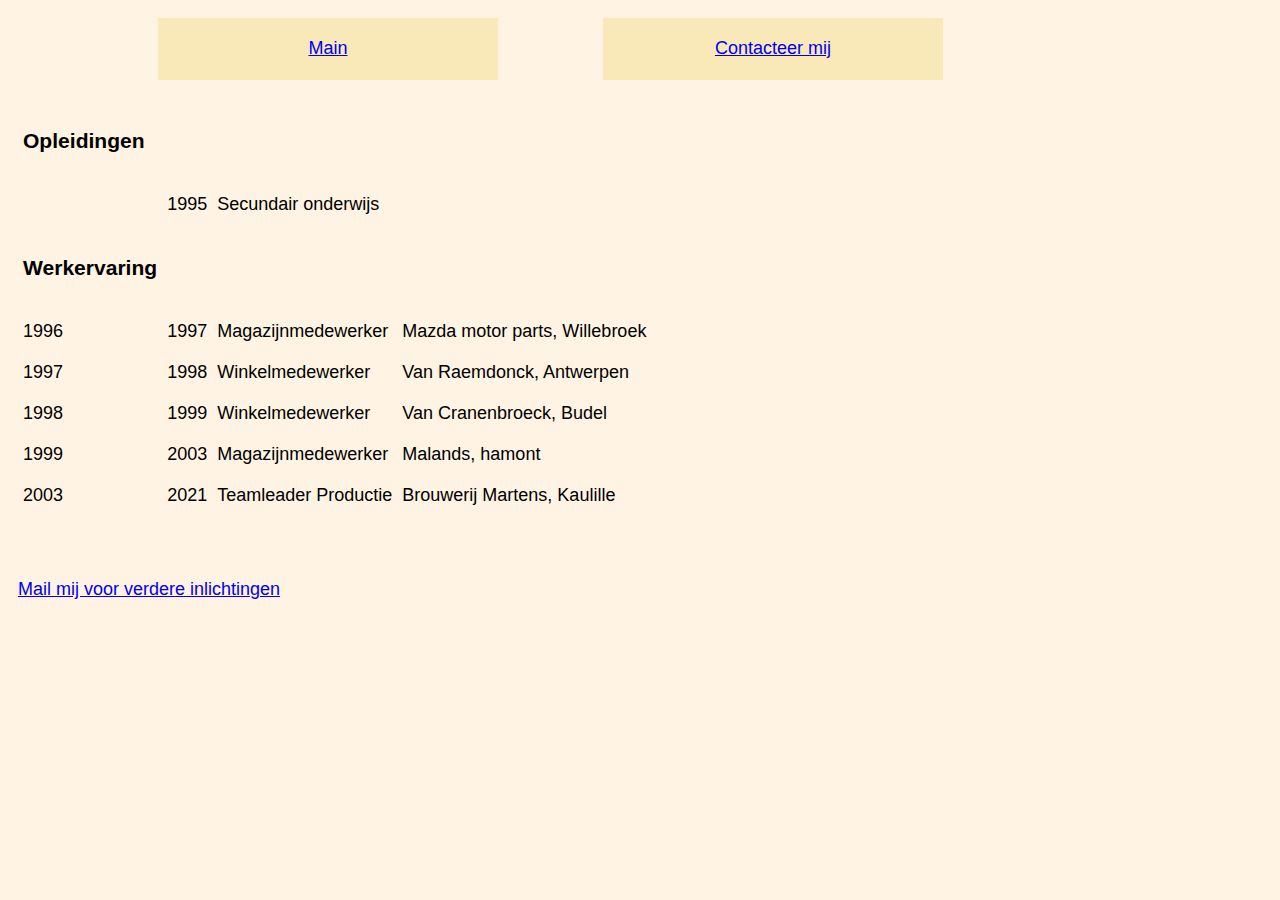
<file: huiswerk les 15/mijncv.html>
<!DOCTYPE html>
<html>
<head>
<title>Peersmans</title>
<link rel="stylesheet" type="text/css" href="text.css">
</head>
<body>
    <header>
        <!--menu horinzontaal knoppen naar andere pagina's andere kleur wanneer erover
        paragraaf over mezelf en foto, footer copyright melding naar keuze-->
        <ul>
        <li><a href="index.html"> Main </a></li>
        <li><a href="contact.html">Contacteer mij</a></li>
        </ul>
    </header>
    <table>
        <style>
            table{
        border-collapse: collapse;
    }
    td, tr{
        padding: 10px 5px;
    }
        </style>
        <tr>
            <td><h3>Opleidingen</h3></td></tr>
        <tr>
            <td></td>
            <td>1995</td>
            <td>Secundair onderwijs</td>
        </tr>
        <tr></tr>
        <tr>
            <td><h3>Werkervaring</h3></td>
        </tr>
        <tr>
            <td>1996</td><td>1997</td><td>Magazijnmedewerker</td><td>Mazda motor parts, Willebroek</td>
        </tr>
        <tr>
            <td>1997</td><td>1998</td><td>Winkelmedewerker</td><td>Van Raemdonck, Antwerpen</td>
        </tr>
        <tr>
            <td>1998</td><td>1999</td><td>Winkelmedewerker</td><td>Van Cranenbroeck, Budel</td>
        </tr>
        <tr>
            <td>1999</td><td>2003</td><td>Magazijnmedewerker</td><td>Malands, hamont</td>
        </tr>
        <tr>
            <td>2003</td><td>2021</td><td>Teamleader Productie</td><td>Brouwerij Martens, Kaulille</td>
        </tr>
    </table>
    <br>
    <br>
    <br>
    <footer>
        <a href="mailto:peersmans@icloud.com"> Mail mij voor verdere inlichtingen </a>
    </footer>
</body>
</html>
</file>
<file: huiswerk les 15/text.css>
body{
    font-family: Verdana, sans-serif; font-size: 18px; 
    background-color: rgb(255, 243, 227);
    padding-left: 10px;
    }
    p{
        margin-left: 10px;
    }
    li{
        display:inline-block;
        width: 300px;
        height: 22px;
        background-color: rgb(249, 233, 185);
        padding: 20px;
        text-align: center;
        margin-left: 100px;
    }
    li:hover{
        background-color: rgb(249, 209, 155);
    }
    table{
        border-collapse: collapse;
    }
    td, tr{
        padding: 10px 5px;
    }
    input[type="text"], input[type="number"], input[type="email"], textarea, select, button{
    display: block;
    margin: 15px 0px;
    width: 400px;
    box-sizing: border-box;
    border-radius: 4px; 
    }
    textarea{
    height: 200px;
    padding: 5px 4px;
    }
    button:active{
    background-color: rgb(249, 209, 155);
    color: white;
    border-radius: 4px;
    }
</file>
